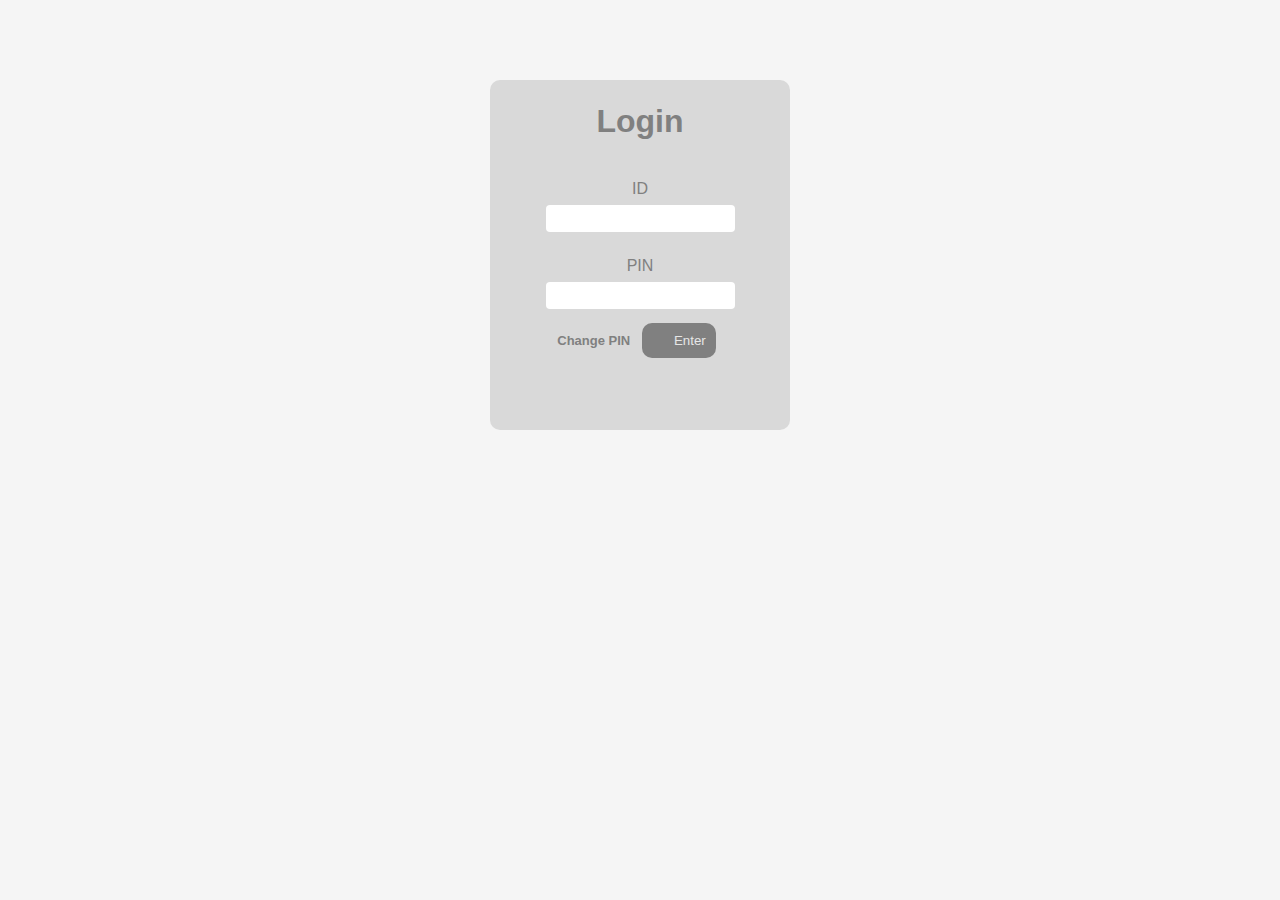
<file: index.html>
<!DOCTYPE html>
<html lang="en">
<head>
    <meta charset="UTF-8">
    <link rel="stylesheet" href="style.css">
    <title>Login Page</title>
</head>
<body>
<br><br><br><br>
    <div class="card">
        <h1> Login </h1> 
        <form method="post">
            <label for="loginID"><br>ID<br></label>
            <input type="text" id="loginID" name="loginID" required>
            <label for="pswd"><br><br>PIN<br></label>
            <input type="password" id="pswd" name="pswd" required> <br>
            <a href="frgtpswd.html" class="fpin"><strong>Change PIN</strong></a>
            <input type="submit" class="button1" value="      Enter">
        </form>
    </div>
        
</body>
</html>
</file>
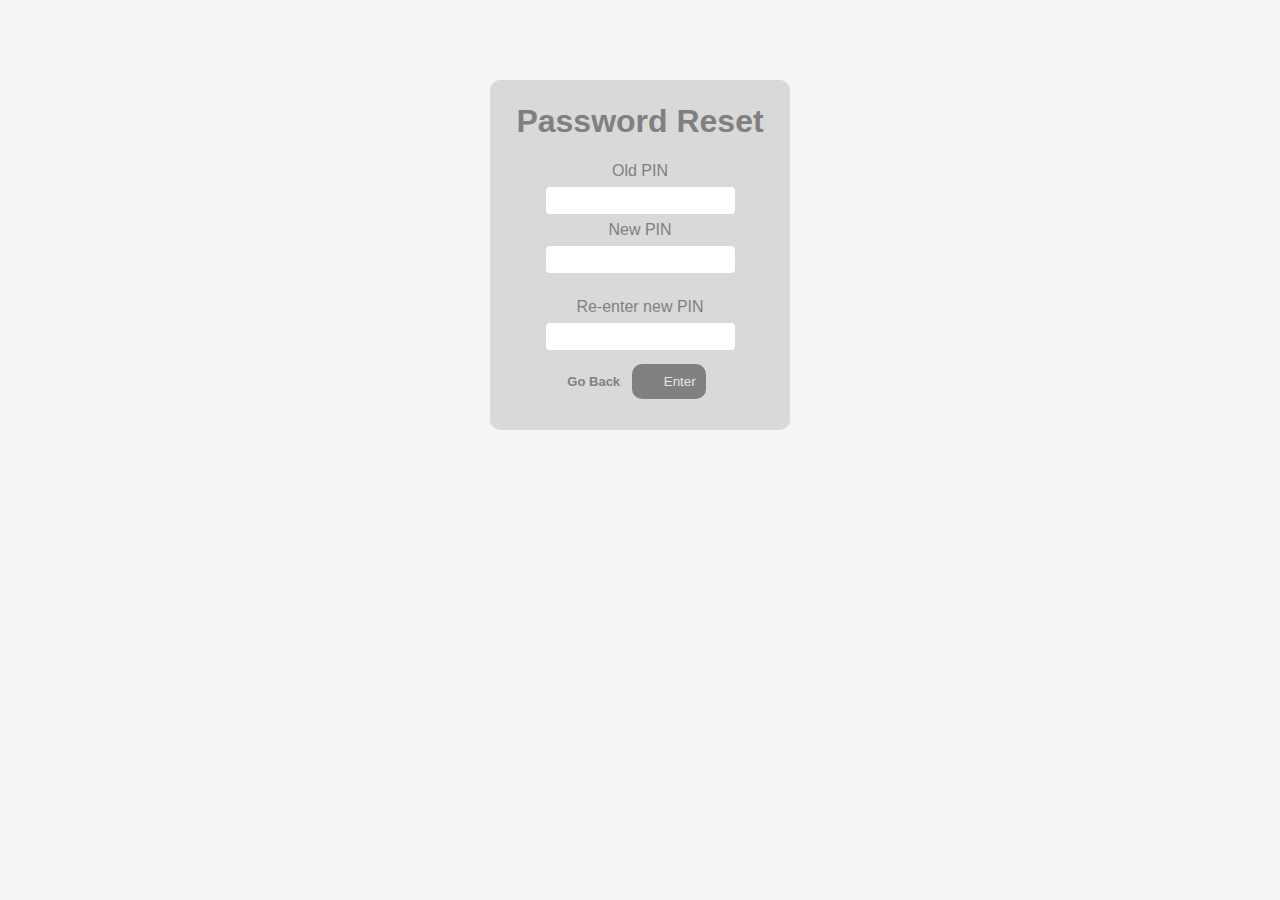
<file: frgtpswd.html>
<!DOCTYPE html>
<html lang="en">
<head>
    <meta charset="UTF-8">
    <link rel="stylesheet" href="style.css">
    <title>Login Page</title>
</head>
<body>
<br><br><br><br>
    <div class="card">
        <h1> Password Reset </h1> 
        <form method="post">
            <label for="loginID">Old PIN<br></label>
            <input type="password" id="loginID" name="oldpwd" required>
            <label for="loginID"><br>New PIN<br></label>
            <input type="password" id="loginID" name="oldpwd" required>
            <label for="pswd"><br><br>Re-enter new PIN<br></label>
            <input type="password" id="pswd" name="newpwd" required> <br>
            <a href="index.html" class="fpin"><strong>Go Back</strong></a>
            <input type="submit" class="button1" value="      Enter">
        </form>
    </div>
        
</body>
</html>
</file>
<file: style.css>
*
{
    box-sizing: border-box;
}

body
{
    background-color: whitesmoke;
    text-align:center;
    justify-content: center;
    font-family:Verdana, Geneva, Tahoma, sans-serif;
    font-size:medium;
    color: gray;
}

h1
{
    font-family: 'Franklin Gothic Medium', 'Arial Narrow', Arial, sans-serif;
}

input
{   padding: 6px 6px;
    margin: 7px;
    border: 1px;
    border-color: white;
    border-radius: 4px;
}

.button1
{
    background-color: gray;
    border-radius: 10px;
    color: #e6e6e6;
    padding: 10px 10px;
    text-align: right;
}

.button1:hover
{
    background-color: black;
    color: white;
    cursor: pointer;
}

.button1:active
{
    background-color: brown;
    color: aquamarine;
    font-size: medium;
    text-decoration: solid;
}

.fpin
{
    font-size: small;
    text-decoration: none;
    color: gray;

}

.fpin:hover
{
    text-decoration:underline;
    color: gray;
}

.fpin:active
{
    font-size: medium;
    text-decoration: none;
    color: black;

}

.card
{   
    display:inline-block;
    justify-content: center;
    background-color: #d9d9d9 ;
    border-radius: 10px;
    padding: 2px 16px;
    width: 300px;
    height: 350px;
}
</file>
